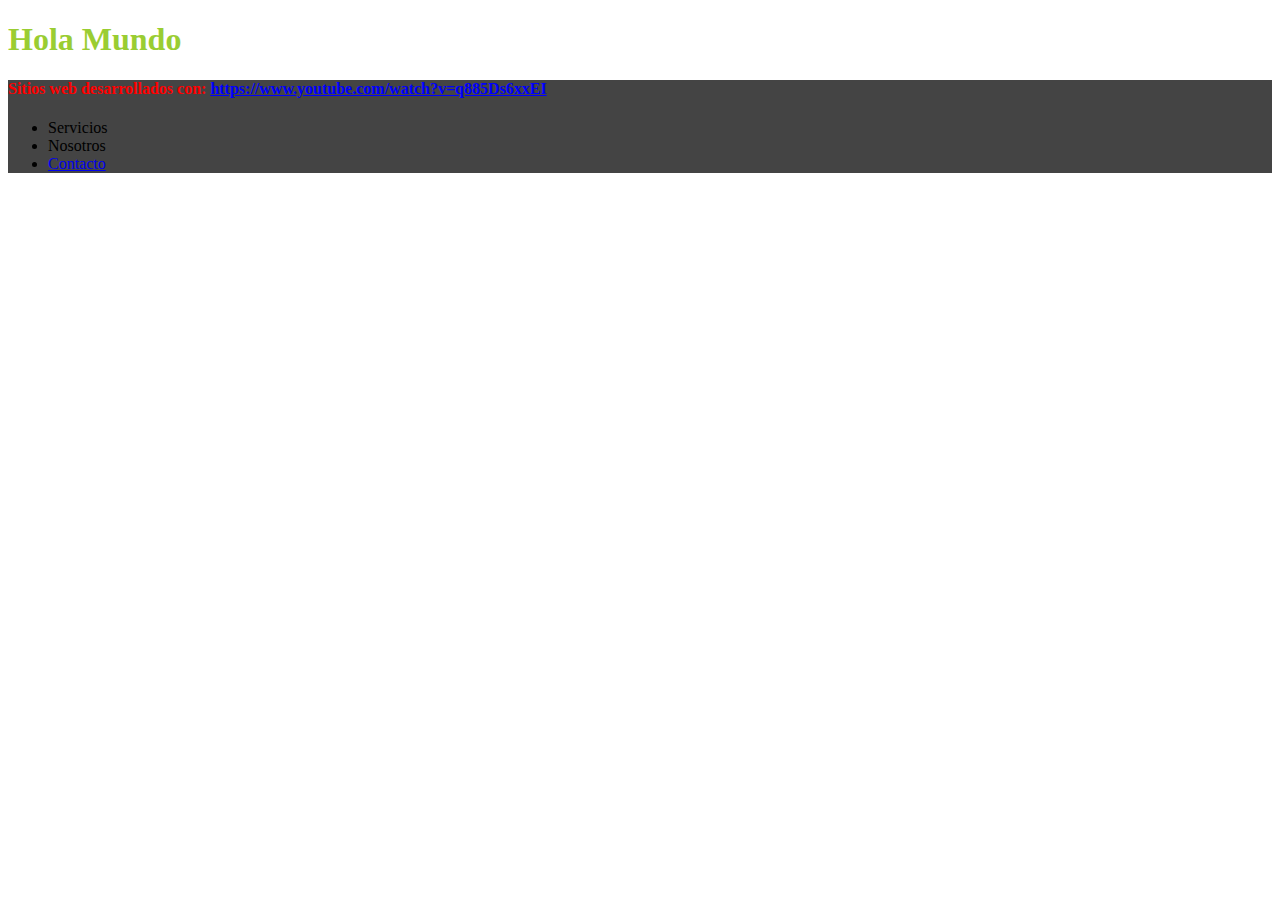
<file: repositorios/preprosnew/index.html>
<!DOCTYPE html>
<html lang="en">
<head>
    <meta charset="UTF-8">
    <meta name="viewport" content="width=device-width, initial-scale=1.0">
    <title>Document</title>
    <link rel="stylesheet" href="css/estilos.css">
</head>
<body>
    <h1>Hola Mundo</h1>
    <footer>
        <h4>Sitios web desarrollados con: <a href="#">https://www.youtube.com/watch?v=q885Ds6xxEI</a></h4>
        <div>
            <ul>
                <li>Servicios</li>
                <li>Nosotros</li>
                <li><a href="#">Contacto</a></li>
            </ul>
        </div>
    </footer>
</body>
</html>
</file>
<file: repositorios/preprosnew/css/estilos.css>
h1 {
  color: yellowgreen;
}

footer {
  background-color: #444;
}
footer h4 {
  color: red;
}
footer h4 a {
  color: blue;
}
</file>
